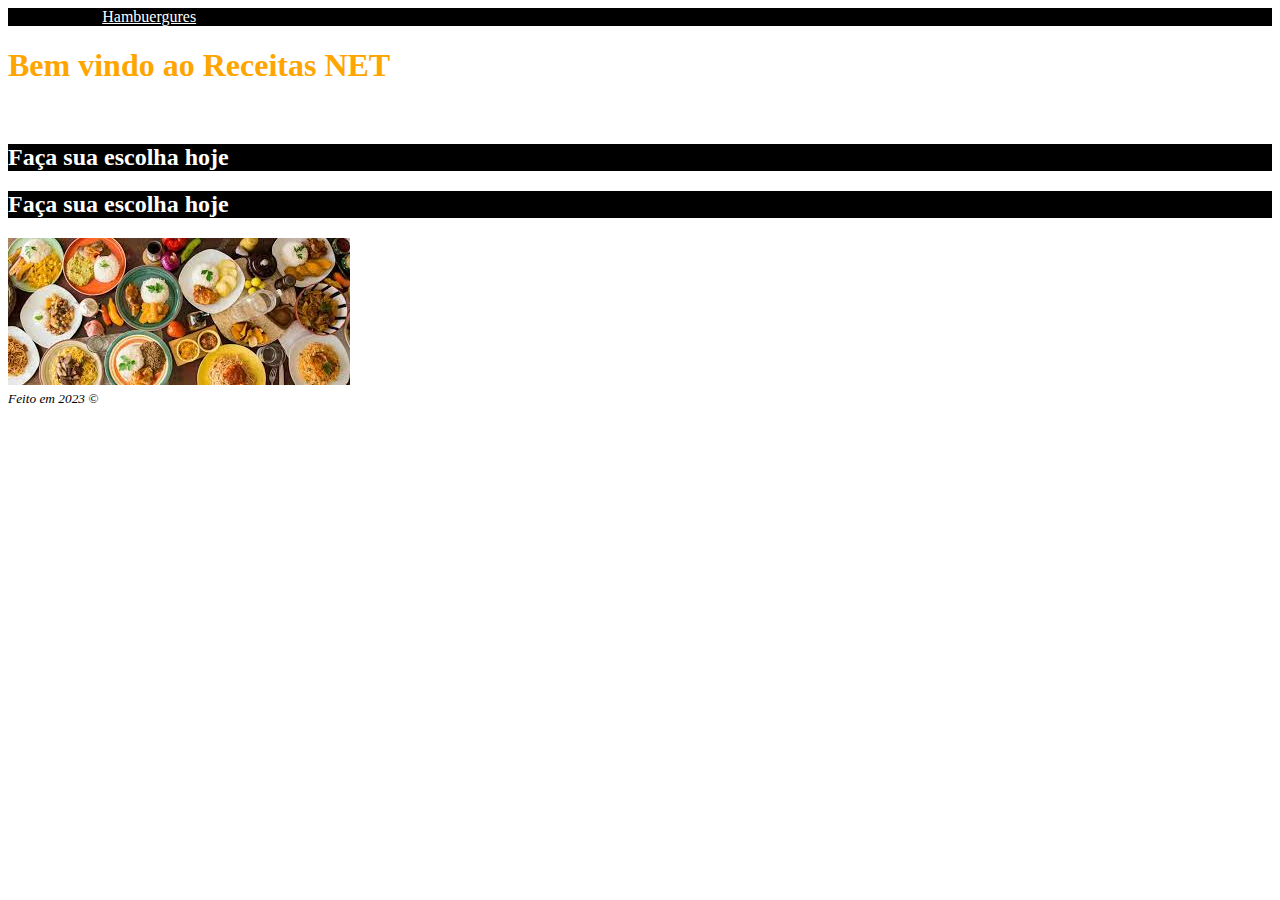
<file: index.html>
<!DOCTYPE html>
<html lang="en">
  <head>
    <meta charset="UTF-8" />
    <meta name="viewport" content="width=device-width, initial-scale=1.0" />
    <link rel="stylesheet" href="estilos.css">
    <title >Receitas NET</title>
  </head>
  <body>
    <nav id= "teste">
      <a href="index.html">Home</a>
      <a href="mass.html">Massas</a>
      <a id= "teste" href="ham.html">Hambuergures</a>
    </nav>
    <h1 style="color: orange; font-size: 32px;">Bem vindo ao Receitas NET</h1>
    <br />

    <h2 id= "teste">Faça sua escolha hoje</h2>
    <h2 id= "teste">Faça sua escolha hoje</h2>
    <div>
      <img src="img/varios.jpg" alt="Imagem com pratos" />
    </div>

    <article>
      
    </article>

    <footer>
        <small><i>Feito em 2023 &copy;</i></small>
    </footer>
  </body>
</html>
</file>
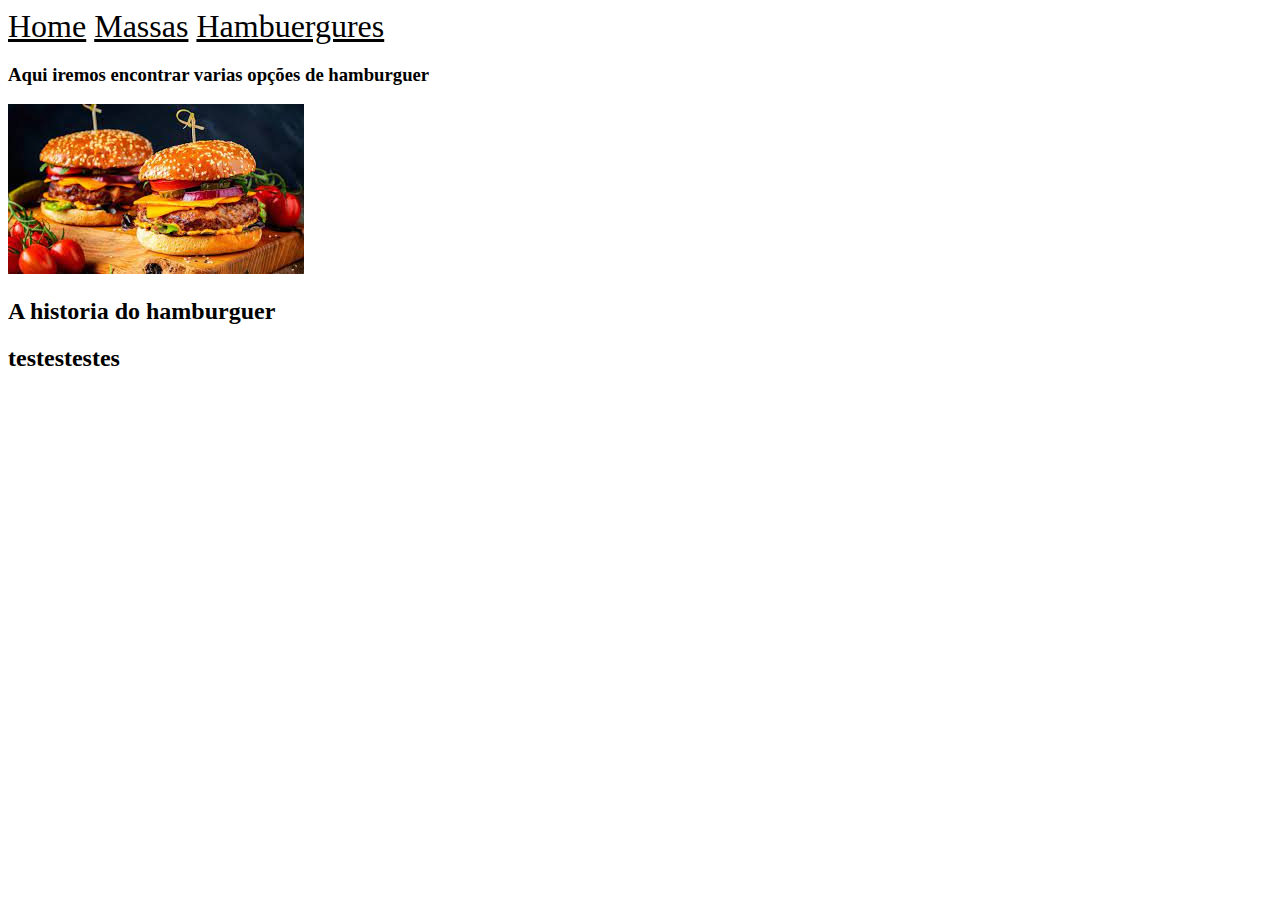
<file: ham.html>
<!DOCTYPE html>
<html lang="en">
  <head>
    <meta charset="UTF-8" />
    <meta name="viewport" content="width=device-width, initial-scale=1.0" />
    <link rel="stylesheet" href="estilos.css">
    <title>Receitas NET</title>
    
  </head>
  <body>
    <nav class="navbar">
      <a href="index.html">Home</a>
      <a href="mass.html">Massas</a>
      <a href="ham.html">Hambuergures</a>
    </nav>
    <h3>Aqui iremos encontrar varias opções de hamburguer</h3>
    <div><img src="img/hamburguer.jpg" alt="" /></div>
    <h2>A historia do hamburguer</h2>
    
    <p></p>
    <h2>testestestes</h2>
</body>
</html>
</file>
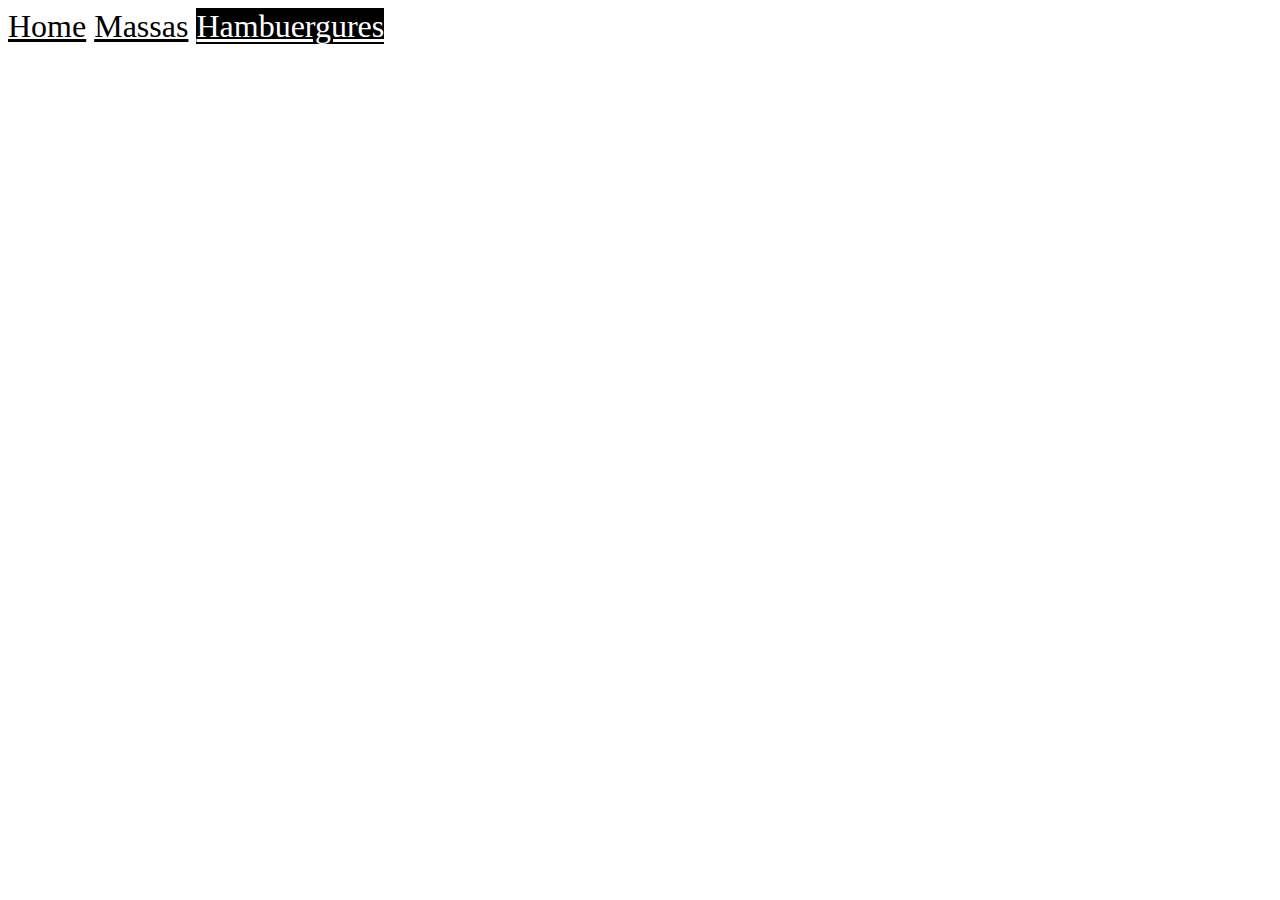
<file: hisham.html>
<!DOCTYPE html>
<html lang="en">
<head>
    <meta charset="UTF-8">
    <meta name="viewport" content="width=device-width, initial-scale=1.0">
    <link rel="stylesheet" href="estilos.css">
    <title>Receitas NET</title>
</head>
<body>
  <nav class="navbar">
    <a href="index.html">Home</a>
    <a href="mass.html">Massas</a>
    <a id= "teste"  href="ham.html">Hambuergures</a>
  </nav>
    
</body>
</html>
</file>
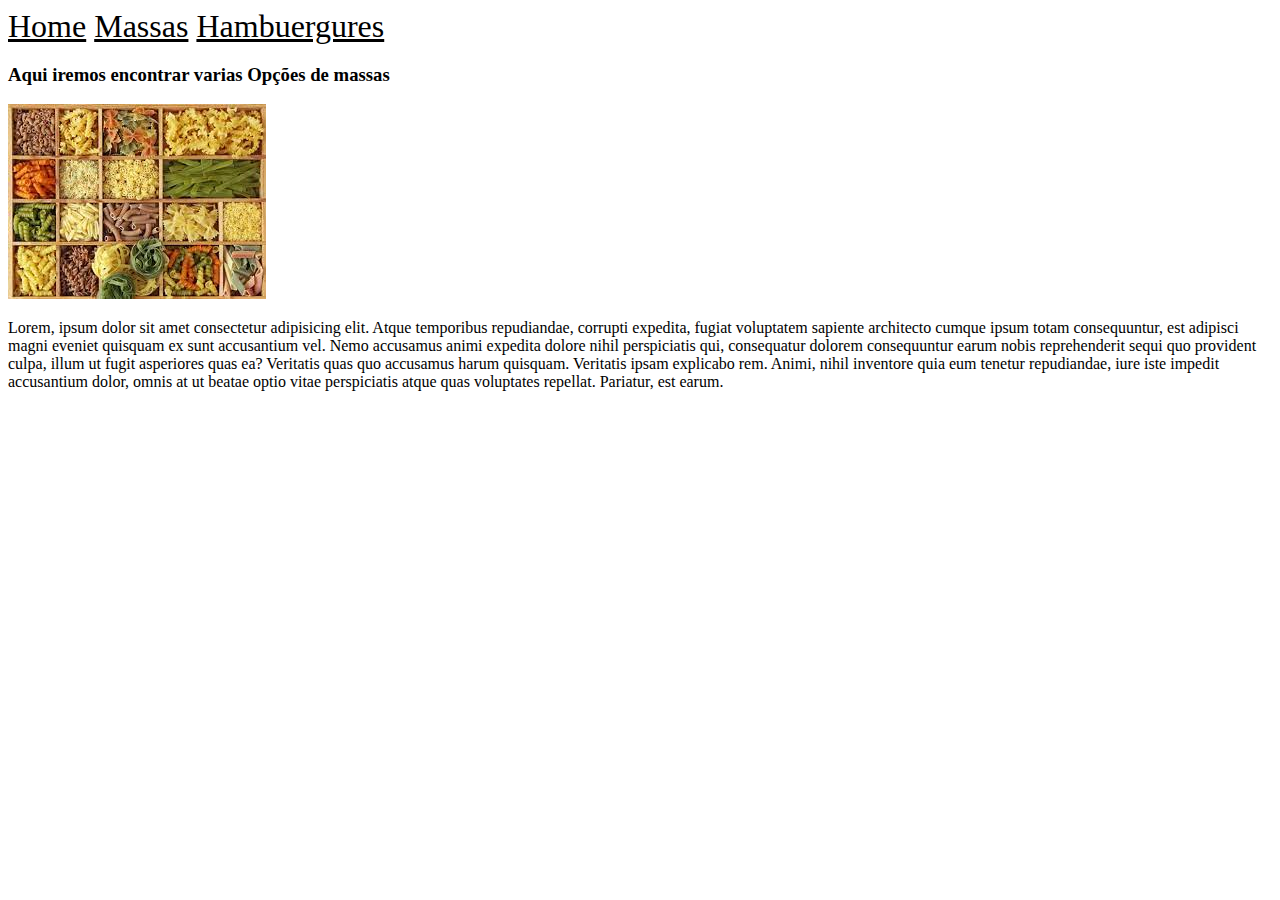
<file: mass.html>
<!DOCTYPE html>
<html lang="en">
  <head>
    <meta charset="UTF-8" />
    <meta name="viewport" content="width=device-width, initial-scale=1.0" />
    <link rel="stylesheet" href="estilos.css">
    <title>Receitas NET</title>
  </head>
  <body>
    <nav class="navbar">
      <a href="index.html">Home</a>
      <a href="mass.html">Massas</a>
      <a href="ham.html">Hambuergures</a>
    </nav>

    <h3>Aqui iremos encontrar varias Opções de massas</h3>

    <div><img src="img/massas.jpg" alt=""></div>

    <p>
      Lorem, ipsum dolor sit amet consectetur adipisicing elit. Atque temporibus
      repudiandae, corrupti expedita, fugiat voluptatem sapiente architecto
      cumque ipsum totam consequuntur, est adipisci magni eveniet quisquam ex
      sunt accusantium vel. Nemo accusamus animi expedita dolore nihil
      perspiciatis qui, consequatur dolorem consequuntur earum nobis
      reprehenderit sequi quo provident culpa, illum ut fugit asperiores quas
      ea? Veritatis quas quo accusamus harum quisquam. Veritatis ipsam explicabo
      rem. Animi, nihil inventore quia eum tenetur repudiandae, iure iste
      impedit accusantium dolor, omnis at ut beatae optio vitae perspiciatis
      atque quas voluptates repellat. Pariatur, est earum.
    </p>
  </body>
</html>
</file>
<file: estilos.css>
.navbar {
  color: rebeccapurple;

  font-size: 32px;
}
 *{
  color:black;
  align-items: center;
 }

 #teste{
  background: black;
  color: white;
 }
</file>
